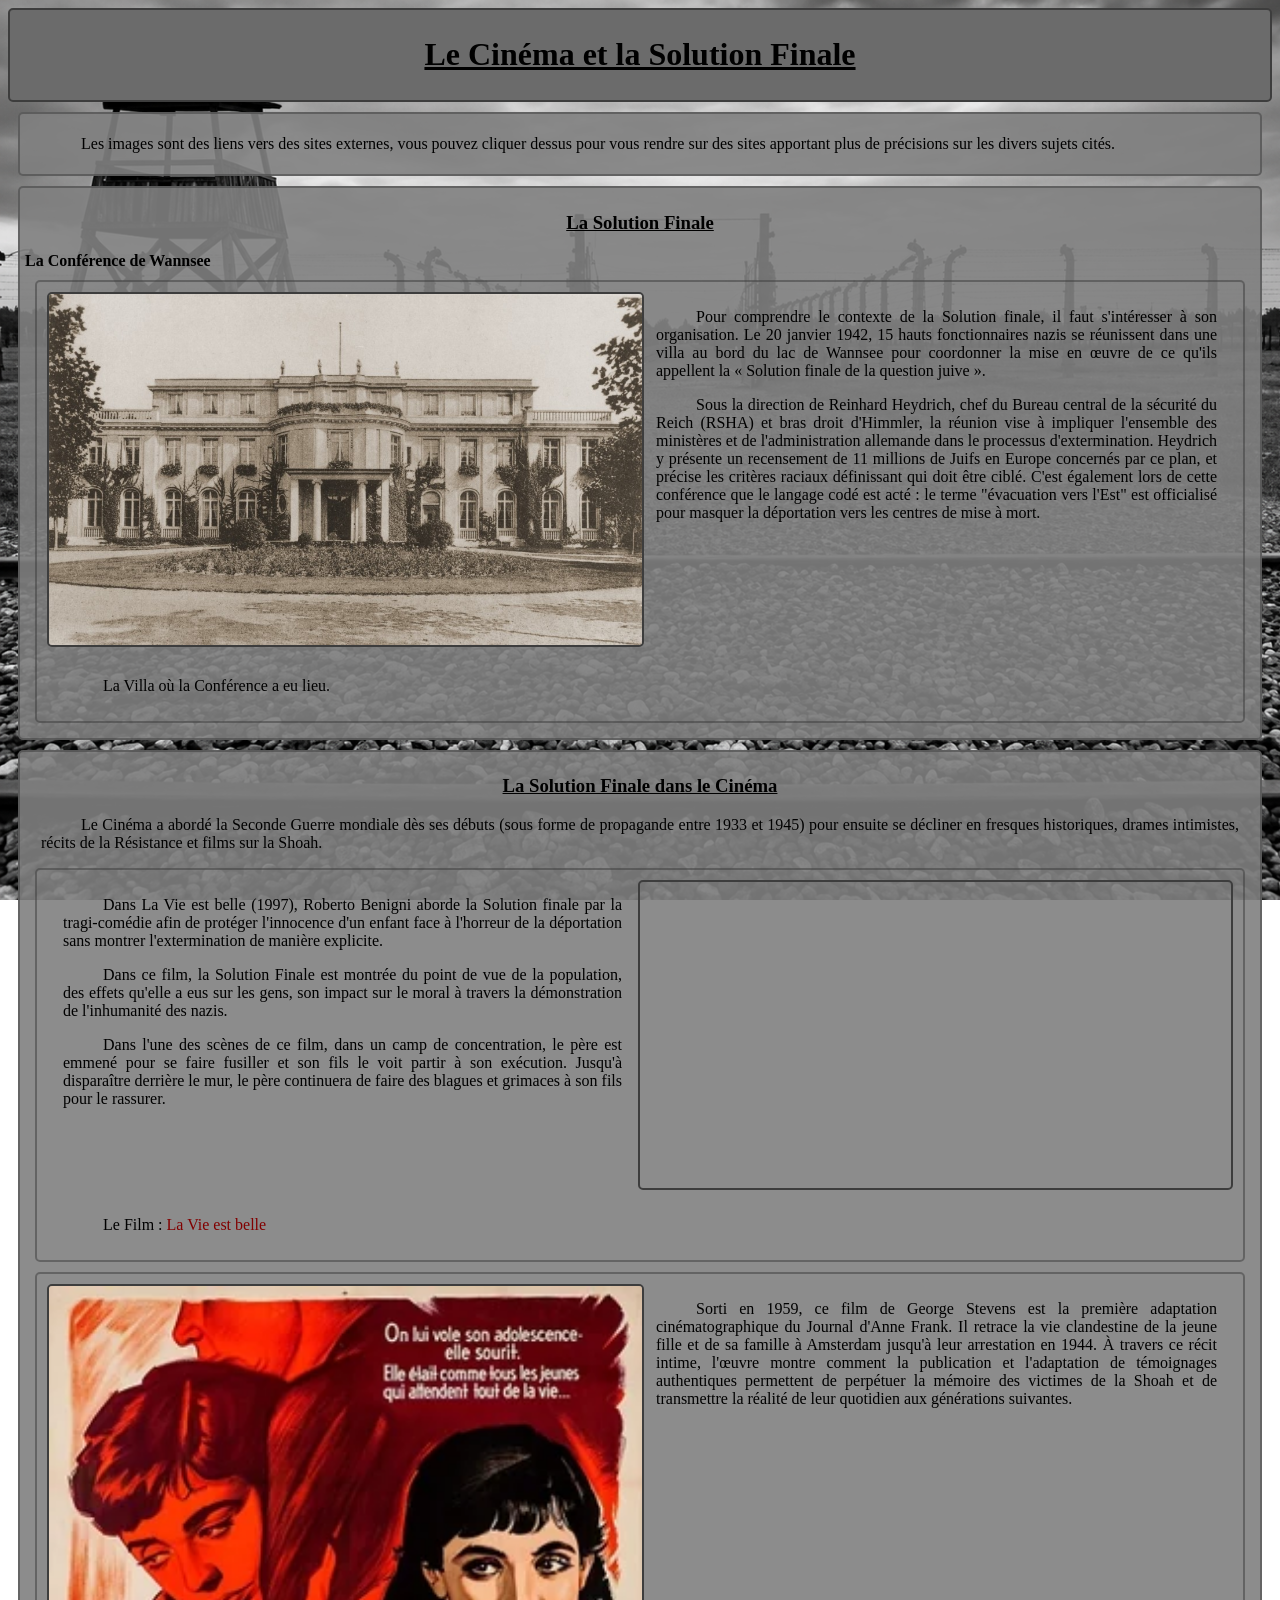
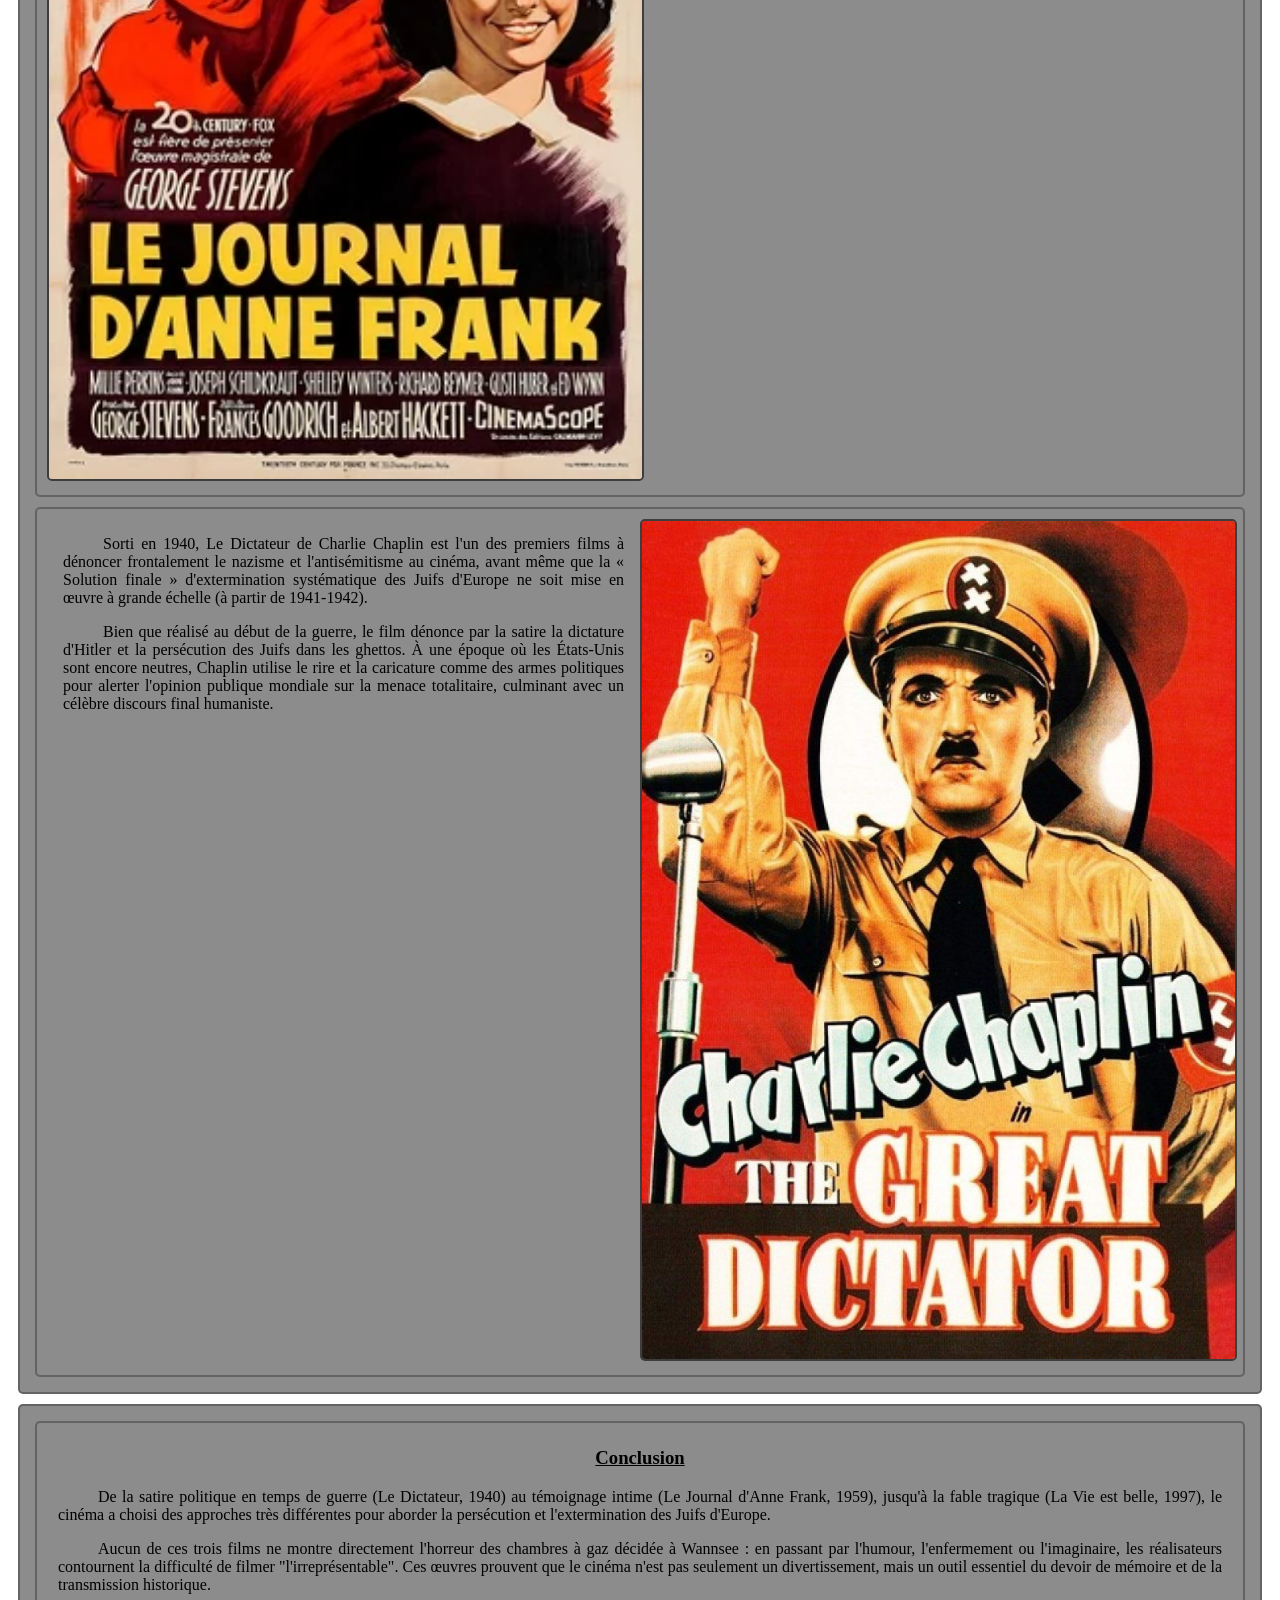
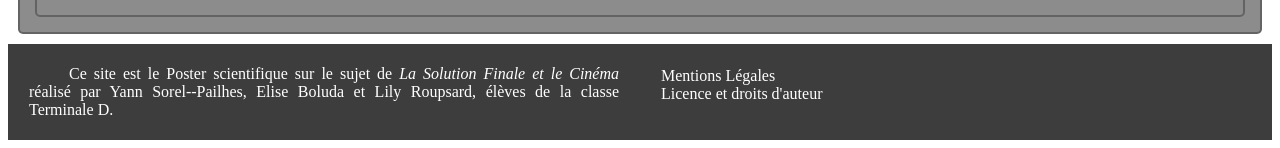
<file: index.html>
<!DOCTYPE html>
<html lang="fr">
<head>
    <meta charset="UTF-8">
    <meta name="viewport" content="width=device-width, initial-scale=1.0">
    <title>Cinéma et la Solution finale</title>
    <!--<link rel="stylesheet" href="style.css">-->
    <link rel="icon" href="image/deport.jpg">
    <style>
body {
    background-image: url(image/fond.png);
    background-size: cover;
    background-attachment: fixed;
}
header {
    text-align: center;
    background-color: rgb(107, 107, 107);
    padding: 5px;
    border-radius: 5px;
    border: 2px solid rgb(61, 61, 61);
}
nav {
    background-color: rgba(128, 128, 128, 0.9);
    padding: 5px;
    margin: 10px;
    border-radius: 5px;
    border: 2px solid rgba(61, 61, 61, 0.5);
}
section {
    padding: 5px;
    margin: 10px;
    border-radius: 5px;
    border: 2px solid rgba(61, 61, 61, 0.5);
}
div {
    display: flex;
    padding: 5px;
}
h3 {
    text-align: center;
}
p {
    text-indent: 40px;
    margin: 16px;
    text-align: justify;
}
img, video, iframe {
    flex: 1;
    border-radius: 5px;
    width: 100%;
    border: 2px solid rgb(61, 61, 61);
}
a {
    text-decoration: none;
    color: rgb(129, 0, 0);
    transition: transform 0.2s ease;
}
content {
    flex: 1;
}
.image {
    flex: 1;
    color: black;
}
.image:hover {
    transform: scale(1.05);
    position: relative;
    z-index: 1000;
    background-color: transparent;
    color: black;
}
a:hover {
    background-color: rgb(129, 0, 0);
    padding: 1px;
    color: white;
    border-radius: 5px;
}
footer {
    background-color: rgb(61, 61, 61);
    color: white;
    display: flex;
}
.footer {
    flex: 1;
    display: block;
}
.lienfooter {
    margin: 16px !important;
    color: white !important;
}
.lienfooter:hover {
    color: rgb(61, 61, 61) !important;
    background: white !important;
}
    </style>
</head>
<body>
    <header>
        <h1><u>Le Cinéma et la Solution Finale</u></h1>
    </header>
    <main>
    <nav id="help">
        <p>
            Les images sont des liens vers des sites externes, vous pouvez cliquer dessus pour vous
            rendre sur des sites apportant plus de précisions sur les divers sujets cités.
        </p>
    </nav>
    <nav id="SolutionFinale">
        <h3><u>La Solution Finale</u></h3>
        <b>La Conférence de Wannsee</b>
        <section>
            <div>
                <a class="image" href="https://encyclopedia.ushmm.org/content/fr/article/wannsee-conference-and-the-final-solution" target="_blank">
                    <img src="image/villa.jpeg" alt="La Villa de la Conférence">
                </a>
                <content>
                <p>
                    Pour comprendre le contexte de la Solution finale, il faut s'intéresser à son organisation. Le 20 janvier 1942, 15 hauts fonctionnaires nazis se réunissent dans une villa au bord du lac de Wannsee pour coordonner la mise en œuvre de ce qu'ils appellent la « Solution finale de la question juive ».
                </p>
                <p>
                    Sous la direction de Reinhard Heydrich, chef du Bureau central de la sécurité du Reich (RSHA) et bras droit d'Himmler, la réunion vise à impliquer l'ensemble des ministères et de l'administration allemande dans le processus d'extermination. Heydrich y présente un recensement de 11 millions de Juifs en Europe concernés par ce plan, et précise les critères raciaux définissant qui doit être ciblé. C'est également lors de cette conférence que le langage codé est acté : le terme "évacuation vers l'Est" est officialisé pour masquer la déportation vers les centres de mise à mort.
                </p>
                <!--<p>
                    Pour comprendre le contexte de la Solution Finale, il faut revenir à son origine. Le 20 Janvier 1942 se déroule
                    dans la Villa de Wannsee, la réunion de 15 hauts fonctionnaires nazis pour discuter de la mise en oeuvre et 
                    de la coordination de ce qu'ils appellent la Solution Finale à la question juive.
                </p>
                <p>
                    Le Bureau central de la sécurité du Reich coordonne les projets d'extermination avec
                    les ministères et autorités concernées. Heydrich, le bras droit d'Himmler au sein des forces SS, évoque les 11 millions de
                    juifs inclus dans le plan nazi de la "Solution Finale à la question juive". Et surtout des questions quant à la
                    déportation en fonction de la "race" (le sang). Il y a aussi le fait que l'immigration des juifs soit renommée déportation
                    à la suite de cette conférence.
                </p>-->
                </content>
            </div>
            <div>
                <p>La Villa où la Conférence a eu lieu.</p>
            </div>
        </section>
    </nav>
    <nav id="PropagandeEtDocumentaire">
        <h3><u>La Solution Finale dans le Cinéma</u></h3>
        <p>
            Le Cinéma a abordé la Seconde Guerre mondiale dès ses débuts (sous forme de propagande entre 1933 et 1945)
            pour ensuite se décliner en fresques historiques, drames intimistes, récits de la Résistance et films sur la Shoah.
        </p>
        <section>
            <div style="min-height:310px;">
                <content>
                <p>
                    Dans La Vie est belle (1997), Roberto Benigni aborde la Solution finale par la tragi-comédie afin de protéger l'innocence
                    d'un enfant face à l'horreur de la déportation sans montrer l'extermination de manière explicite.
                </p>
                <p>
                    Dans ce film, la Solution Finale est montrée du point de vue de la population, des effets qu'elle a eus sur les gens, son impact
                    sur le moral à travers la démonstration de l'inhumanité des nazis.
                </p>
                <p>
                    Dans l'une des scènes de ce film, dans un camp de concentration, le père est emmené pour se faire fusiller et son fils
                    le voit partir à son exécution. Jusqu'à disparaître derrière le mur, le père continuera de faire des blagues et grimaces à son fils pour le rassurer.
                </p>
                </content>
                <iframe src="https://player.allocine.fr/18639108.html" title="Bande-annonce du film La Vie est belle" allowfullscreen></iframe>
            </div>
            <div>
                <p>
                    Le Film : <a href="https://www.allocine.fr/film/fichefilm_gen_cfilm=64439.html" target="_blank">La Vie est belle</a>
                </p>
            </div>
        </section>
        <section>
            <div>
                <a class="image" href="https://www.allocine.fr/film/fichefilm_gen_cfilm=5088.html" target="_blank">
                    <img src="image/anne.webp" alt="Affiche du Film, Le Journal d'Anne Frank">
                </a>
                <content>
                    <p>
                        Sorti en 1959, ce film de George Stevens est la première adaptation cinématographique du Journal d'Anne Frank. Il retrace la vie clandestine de la jeune fille et de sa famille à Amsterdam jusqu'à leur arrestation en 1944. À travers ce récit intime, l'œuvre montre comment la publication et l'adaptation de témoignages authentiques permettent de perpétuer la mémoire des victimes de la Shoah et de transmettre la réalité de leur quotidien aux générations suivantes.
                    </p>
                    <!--<p>
                        Ce film est le tout premier à adapter le Journal d'Anne Frank où l'on suit l'histoire de la vie cachée jusqu'à
                        l'arrestation en 1944. Ce qui montre que même si la solution finale à apporter l'extérmination des juifs, elle a
                        également apporté les ouvrages des juifs, qui ont été publiés ou même adapté en film et ont pu aboutir à des
                        histoires réelles sur la déportation des juifs et qui ont également permit de se rappeler de se qu'ils ont vécu.
                    </p>-->
                </content>
            </div>
        </section>
        <section>
            <div>
                <content>
                    
                    <p>
                        Sorti en 1940, Le Dictateur de Charlie Chaplin est l'un des premiers films à dénoncer frontalement
                        le nazisme et l'antisémitisme au cinéma, avant même que la « Solution finale » d'extermination systématique des Juifs d'Europe
                        ne soit mise en œuvre à grande échelle (à partir de 1941-1942).
                    </p>
                    <p>
                        Bien que réalisé au début de la guerre, le film dénonce par la satire la dictature d'Hitler et la persécution des Juifs dans les ghettos. À une époque où les États-Unis sont encore neutres, Chaplin utilise le rire et la caricature comme des armes politiques pour alerter l'opinion publique mondiale sur la menace totalitaire, culminant avec un célèbre discours final humaniste.
                    </p>
                    <!--<p>
                        Même si le film a été créé au début de la guerre, il rapporte avec humour la situation politique en Allemagne avec Hitler et le nazisme
                        tout en parlant de la condition des juifs sous la politique d'Hilter.
                    </p>
                    <p>
                        Ce film fait office de caricature de la propagande visant à être anti-nazisme en étant propagé aux Etats-unis pour rassurer la population.
                        Ce qui renverse la réalité et l'horreur engendrée par la Solution Finale.
                    </p>-->
                </content>
                <a class="image" href="https://www.allocine.fr/film/fichefilm_gen_cfilm=2253.html" target="_blank">
                    <img src="image/chaplin.jpg" alt="Affiche du Film, Le Dictateur de Chaplin">
                </a>
            </div>
        </section>
    </nav>
    <nav>
        <section>
            <h3><u>Conclusion</u></h3>
            <p>
                De la satire politique en temps de guerre (Le Dictateur, 1940) au témoignage intime (Le Journal d'Anne Frank, 1959), jusqu'à la fable tragique (La Vie est belle, 1997), le cinéma a choisi des approches très différentes pour aborder la persécution et l'extermination des Juifs d'Europe.
            </p>
            <p>
                Aucun de ces trois films ne montre directement l'horreur des chambres à gaz décidée à Wannsee : en passant par l'humour, l'enfermement ou l'imaginaire, les réalisateurs contournent la difficulté de filmer "l'irreprésentable". Ces œuvres prouvent que le cinéma n'est pas seulement un divertissement, mais un outil essentiel du devoir de mémoire et de la transmission historique.
            </p>
        </section>
    </nav>
    </main>
    <footer>
        <div class="footer">
            <p>
                Ce site est le Poster scientifique sur le sujet de <i>La Solution Finale et le Cinéma</i> réalisé par Yann Sorel--Pailhes, Elise Boluda et Lily Roupsard, élèves de la classe Terminale D.
            </p>
        </div>
        <div class="footer">
            <br><a href="legal.html" class="lienfooter">Mentions Légales</a>
            <br><a href="LICENSE.md" class="lienfooter">Licence et droits d'auteur</a>
        </div>
    </footer>
</body>
</html>
</file>
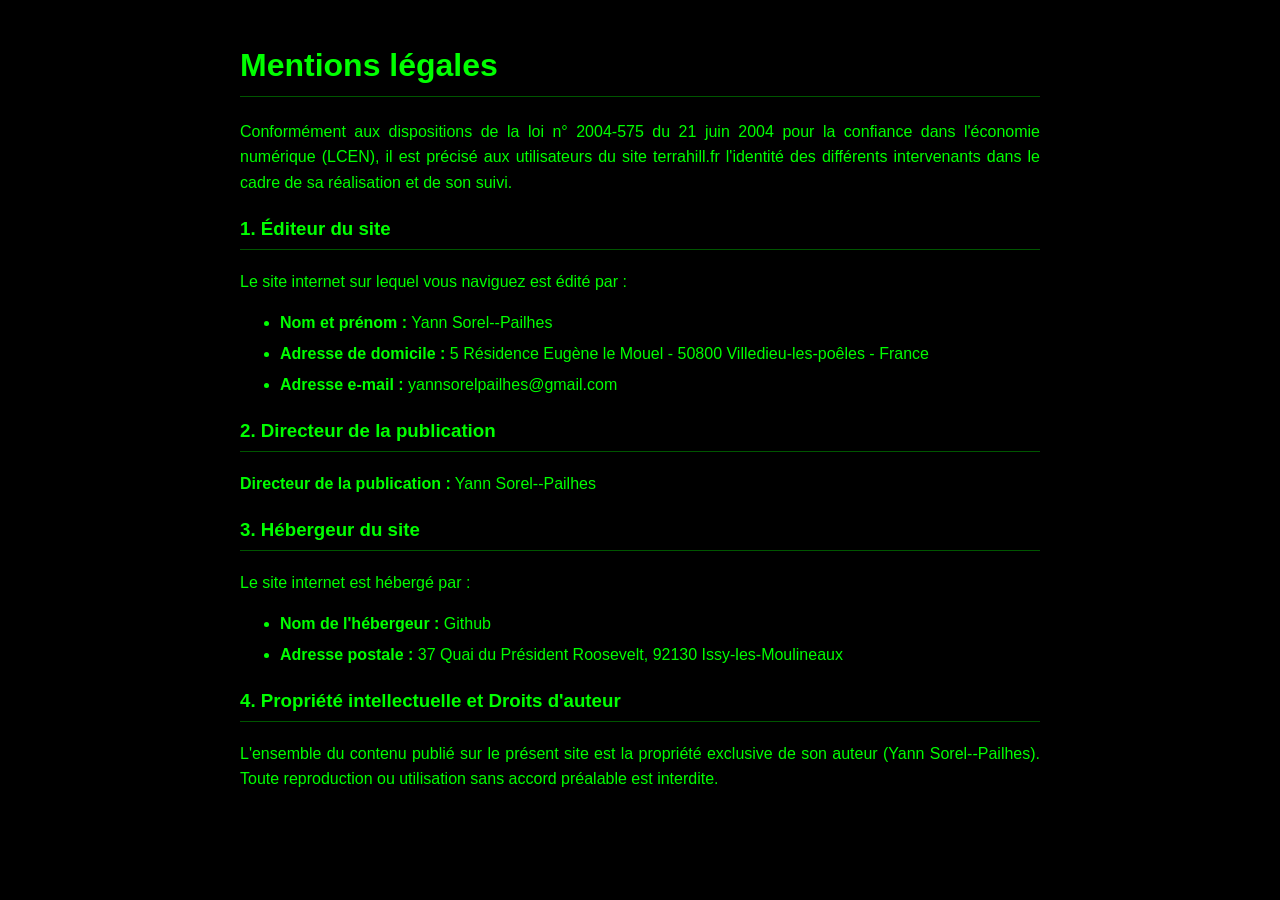
<file: legal.html>
<!DOCTYPE html>
<html lang="fr" style="background-color: black;">
<head>
    <title>Mentions légales</title>
    <meta charset="utf-8">
    <style>
        body {
            color: #00FF00;
            font-family: Arial, sans-serif;
            max-width: 800px;
            margin: 40px auto;
            padding: 0 20px;
            line-height: 1.6;
        }
        h1, h3 {
            color: #00FF00;
            border-bottom: 1px solid #005500;
            padding-bottom: 5px;
        }
        p, ul {
            text-align: justify;
        }
        li {
            margin-bottom: 5px;
        }
        footer {
            margin-top: 5px;
            text-align: center;
            font-size: 0.9em;
            color: #008800;
        }
    </style>
</head>
<body>

    <h1>Mentions légales</h1>

    <p>Conformément aux dispositions de la loi n° 2004-575 du 21 juin 2004 pour la confiance dans l'économie numérique (LCEN), il est précisé aux utilisateurs du site terrahill.fr l'identité des différents intervenants dans le cadre de sa réalisation et de son suivi.</p>

    <h3>1. Éditeur du site</h3>
    <p>Le site internet sur lequel vous naviguez est édité par :</p>
    <ul>
        <li><b>Nom et prénom :</b> Yann Sorel--Pailhes</li>
        <li><b>Adresse de domicile :</b> 5 Résidence Eugène le Mouel - 50800 Villedieu-les-poêles - France</li>
        <li><b>Adresse e-mail :</b> yannsorelpailhes@gmail.com</li>
    </ul>

    <h3>2. Directeur de la publication</h3>
    <p><b>Directeur de la publication :</b> Yann Sorel--Pailhes</p>

    <h3>3. Hébergeur du site</h3>
    <p>Le site internet est hébergé par :</p>
    <ul>
        <li><b>Nom de l'hébergeur :</b> Github</li>
        <li><b>Adresse postale :</b> 37 Quai du Président Roosevelt, 92130 Issy-les-Moulineaux</li>
    </ul>

    <h3>4. Propriété intellectuelle et Droits d'auteur</h3>
    <p>L'ensemble du contenu publié sur le présent site est la propriété exclusive de son auteur (Yann Sorel--Pailhes). Toute reproduction ou utilisation sans accord préalable est interdite.</p>
</body>
</html>
</file>
<file: style.css>
body {
    background-image: url(image/fond.png);
    background-size: cover;
    background-attachment: fixed;
}
header {
    text-align: center;
    background-color: rgb(107, 107, 107);
    padding: 5px;
    border-radius: 5px;
    border: 2px solid rgb(61, 61, 61);
}
nav {
    background-color: rgba(128, 128, 128, 0.9);
    padding: 5px;
    margin: 10px;
    border-radius: 5px;
    border: 2px solid rgba(61, 61, 61, 0.5);
}
section {
    padding: 5px;
    margin: 10px;
    border-radius: 5px;
    border: 2px solid rgba(61, 61, 61, 0.5);
}
div {
    display: flex;
    padding: 5px;
}
h3 {
    text-align: center;
}
p {
    text-indent: 40px;
    margin: 16px;
    text-align: justify;
}
img, video, iframe {
    flex: 1;
    border-radius: 5px;
    width: 100%;
    border: 2px solid rgb(61, 61, 61);
}
a {
    text-decoration: none;
    color: rgb(129, 0, 0);
    transition: transform 0.2s ease;
}
content {
    flex: 1;
}
.image {
    flex: 1;
    color: black;
}
.image:hover {
    transform: scale(1.05);
    position: relative;
    z-index: 1000;
    background-color: transparent;
    color: black;
}
a:hover {
    background-color: rgb(129, 0, 0);
    padding: 1px;
    color: white;
    border-radius: 5px;
}
footer {
    background-color: rgb(61, 61, 61);
    color: white;
    display: flex;
}
.footer {
    flex: 1;
    display: block;
}
.lienfooter {
    margin: 16px !important;
    color: white !important;
}
.lienfooter:hover {
    color: rgb(61, 61, 61) !important;
    background: white !important;
}
</file>
